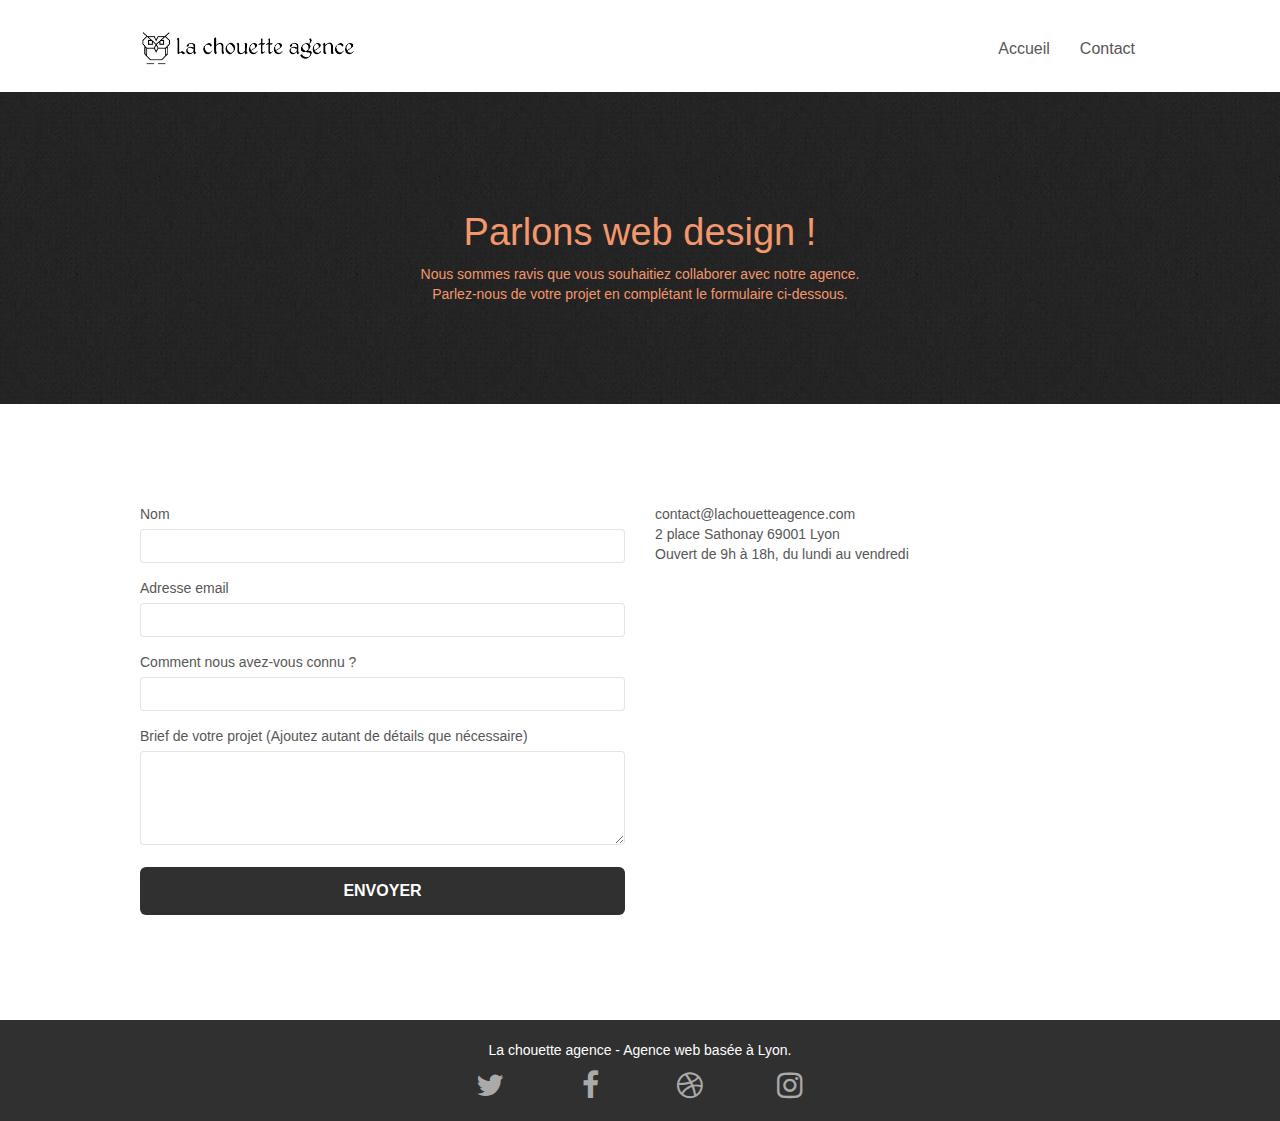
<file: contact-entreprise-webdesign.html>
<!doctype html>
<html lang="fr">
<head>
    <meta charset="utf-8">

	<title>Formulaire de contact - La Chouette Agence</title>

	<meta name="robots" content="index, follow">	
    <meta name="description" content="Entreprise de webdesign située à Lyon, la Chouette Agence vous propose son expertise pour vous aider dans la création ou la refonte de votre site web">
    <meta name="viewport" content="width=device-width, initial-scale=1.0, viewport-fit=cover">
	<link rel="shortcut icon" type="image/png" href="favicon.jpg">
	
        
	<link rel="stylesheet" type="text/css" href="./css/bootstrap.min.css">
	<link rel="stylesheet" type="text/css" href="style.css">
	<link rel="stylesheet" type="text/css" href="./css/font-awesome.min.css">
	<link rel="stylesheet" type="text/css" href="./css/et-line.min.css">
	
    
	<script src="./js/jquery-2.1.0.min.js"></script>
	<script src="./js/bootstrap.min.js"></script>
	<script src="./js/blocs.min.js"></script>
	<script src="./js/jqBootstrapValidation.js"></script>
	<script src="./js/formHandler.min.js"></script>
    
	<!-- Open Graph meta pour Facebook et LinkedIn -->
	<meta property="og:title" content="Formulaire de contact - La Chouette Agence" />
	<meta property="og:url" content="https://lilimly.github.io/la_chouette_agence/contact-webdesigner-lyon.html" />
	<meta property="og:image" content="img_opengraph/opengraph2.png" />
	<meta property="og:description" content="Pour contacter notre équipe de web designers basés à Lyon et vous aider à créer ou optimiser le site web de votre entreprise, remplissez ce formulaire !" />
	<meta property="og:site_name" content="La chouette agence" />
	<meta property="og:type" content="website" />
	<meta property="og:image:alt" content="Travail d'un designer">

	<!-- Card meta pour Twitter -->
	<meta name="twitter:card" content="summary_large_image" />
	<meta name="twitter:site" content="@lachouetteagence">
	<meta name="twitter:title" content="Formulaire de contact - La Chouette Agence" />
	<meta name="twitter:description" content="Pour contacter notre équipe de web designers basés à Lyon et vous aider à créer ou optimiser le site web de votre entreprise, remplissez ce formulaire !" />

	<!-- Epingle Pinterest -->
	<meta property="og:type" content="website" />
	<meta property="og:title" content="Formulaire de contact - La Chouette Agence" />
	<meta property="og:description" content="Pour contacter notre équipe de web designers basés à Lyon et vous aider à créer ou optimiser le site web de votre entreprise, remplissez ce formulaire !" />
	<meta property="og:url" content="https://lilimly.github.io/la_chouette_agence/contact-webdesigner-lyon.html" />
	<meta property="og:site_name" content="La chouette agence" />   

    
<!-- Analytics -->
 
<!-- Analytics END -->
    
</head>
<body>
<!-- Principal conteneur -->
<div class="page-container">
    
<!-- bloc-0 -->
<div class="bloc bgc-white l-bloc " id="bloc-0">
	<div class="container bloc-sm">
		<nav class="navbar row">
			<div class="navbar-header">
				<a class="navbar-brand" href="index.html"><img src="img/la-chouette-agence.png" alt="atlanta web design logo" height="40" /></a>
				<button id="nav-toggle" type="button" class="ui-navbar-toggle navbar-toggle" data-toggle="collapse" data-target=".navbar-1">
					<span class="sr-only">Toggle navigation</span><span class="icon-bar"></span><span class="icon-bar"></span><span class="icon-bar"></span>
				</button>
			</div>
			<div class="collapse navbar-collapse navbar-1 special-dropdown-nav">
				<ul class="site-navigation nav navbar-nav">
					<li>
						<a href="index.html">Accueil</a>
					</li>
					<li>
					</li>
					<li>
						<a href="contact-entreprise-webdesign.html">Contact</a>
					</li>
				</ul>
			</div>
		</nav>
	</div>
</div>
<!-- bloc-0 END -->

<!-- bloc-6 -->
<div class="bloc bg-dots-bg bg-repeat bgc-atomic-tangerine d-bloc bloc-bg-texture texture-paper" id="bloc-6">
	<div class="container bloc-lg">
		<div class="row">
			<div class="col-sm-12">
				<h1 class="text-center hero-bloc-text tc-white">
					Parlons web design !
				</h1>
				<p class="text-center mg-lg tc-white tight-width-whitespace">
					Nous sommes ravis que vous souhaitiez collaborer avec notre agence.<br>
					Parlez-nous de votre projet en complétant le formulaire ci-dessous.
				</p>
			</div>
		</div>
	</div>
</div>
<!-- bloc-6 END -->

<!-- bloc-7 -->
<div class="bloc bgc-white l-bloc" id="bloc-7">
	<div class="container bloc-lg">
		<div class="row">
			<div class="col-sm-6">
				<form id="form_1">
					<div class="form-group">
						<label for="name">Nom</label>
						<input id="name" class="form-control" required />
					</div>
					<div class="form-group">
						<label for="email">Adresse email</label>
						<input id="email" class="form-control" type="email" required />
					</div>
					<div class="form-group">
						<label for="input_504">Comment nous avez-vous connu ?</label>
						<input class="form-control" type="text" required id="input_504" />
					</div>
					<div class="form-group">
						<label for="message">Brief de votre projet (Ajoutez autant de détails que nécessaire)<br></label>
						<textarea id="message" class="form-control" rows="4" cols="50" required></textarea>
					</div> 
					<button class="bloc-button btn btn-lg btn-block cta-hero btn-atomic-tangerine" type="submit">
						Envoyer
					</button>
				</form>
			</div>
			<div class="col-sm-6">
				<p>
					contact@lachouetteagence.com<br>2 place Sathonay 69001 Lyon<br>Ouvert de 9h à 18h, du lundi au vendredi<br>
				</p>
			</div>
		</div>
	</div>
</div>
<!-- bloc-7 END -->

<!-- ScrollToTop Button -->
<a class="bloc-button btn btn-d scrollToTop" onclick="scrollToTarget('1')"><span class="fa fa-chevron-up"></span></a>
<!-- ScrollToTop Button END-->


<!-- Footer - bloc-8 -->
<footer class="bloc bgc-atomic-tangerine d-bloc" id="bloc-8">
	<div class="container bloc-sm">
		<div class="row">
			<div class="col-sm-12">
				<p class="text-center white">
					La chouette agence - Agence web basée à Lyon.<br>
				</p>
				<div class="row row-no-gutters social">
					<div class="col-sm-3">
						<div class="text-center">
							<a class="social" href="contact-entreprise-webdesign.html"><span class="fa fa-twitter icon-md"></span></a>
						</div>
					</div>
					<div class="col-sm-3">
						<div class="text-center">
							<a class="social" href="contact-entreprise-webdesign.html"><span class="fa fa-facebook icon-md"></span></a>
						</div>
					</div>
					<div class="col-sm-3">
						<div class="text-center">
							<a class="social" href="contact-entreprise-webdesign.html"><span class="fa fa-dribbble icon-md"></span></a>
						</div>
					</div>
					<div class="col-sm-3">
						<div class="text-center">
							<a class="social" href="contact-entreprise-webdesign.html"><span class="fa fa-instagram icon-md"></span></a>
						</div>
					</div>
				</div>
			</div>
		</div>
	</div>
</footer>
<!-- Footer - bloc-8 END -->

</div>
<!-- Principal conteneur END -->
    

</body>
</html>
</file>
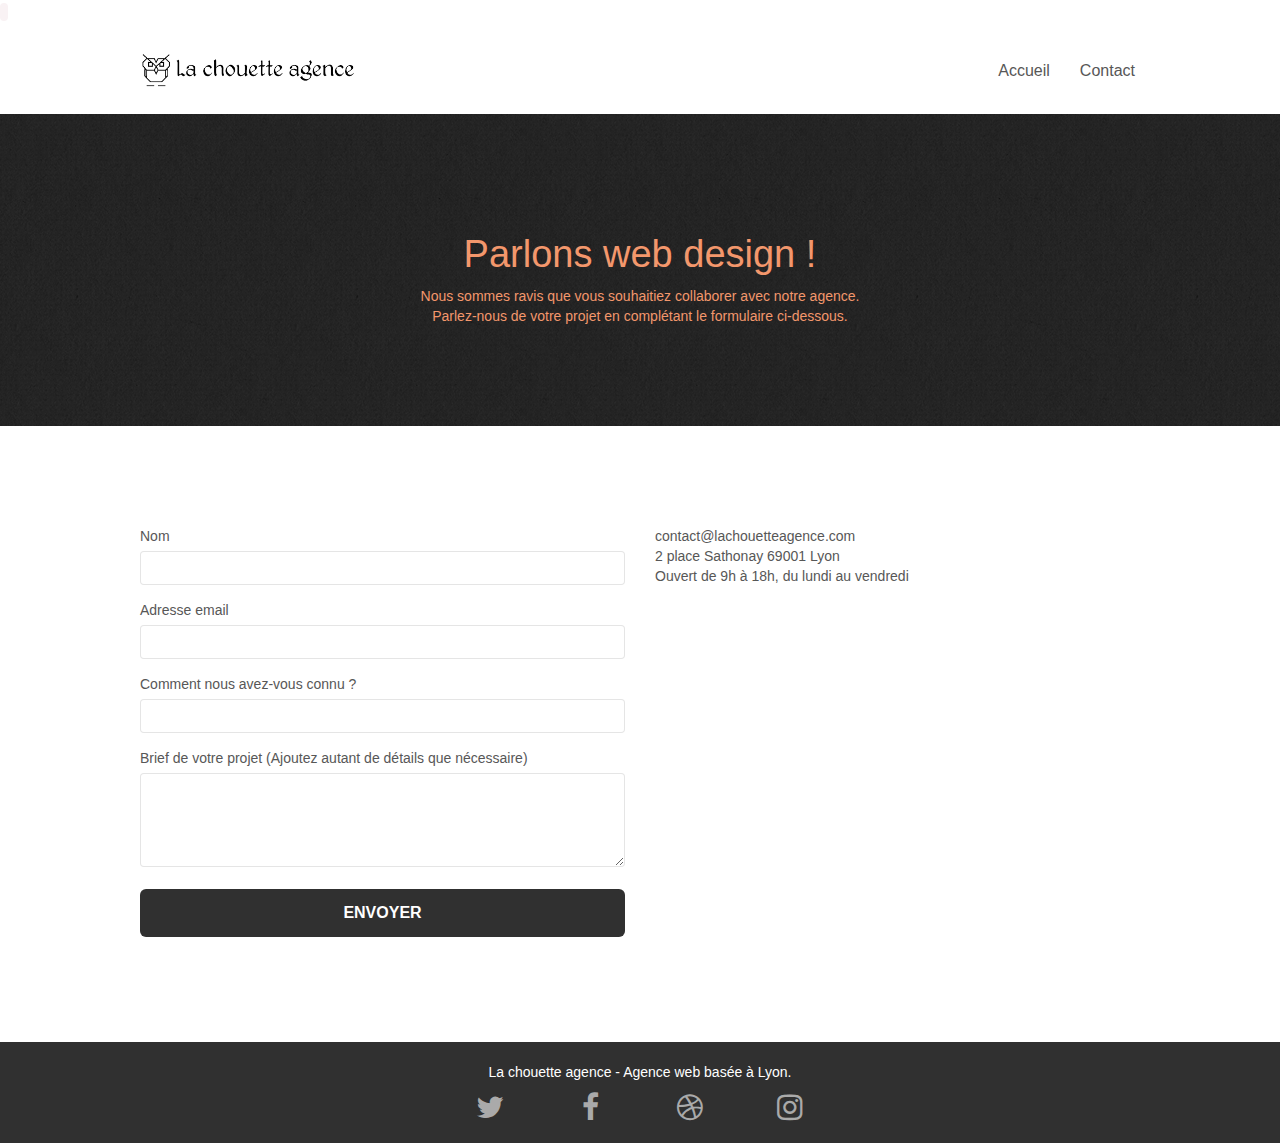
<file: contact.html>
<!doctype html>
<html lang="fr">
<head>
    <meta charset="utf-8">
    <meta name="keywords" content="">
    <meta name="description" content="">
    <meta name="viewport" content="width=device-width, initial-scale=1.0, viewport-fit=cover">
	<code><meta name="robots" content="index, follow"></code>
    <link rel="shortcut icon" type="image/png" href="favicon.jpg">
    
	<link rel="stylesheet" type="text/css" href="./css/bootstrap.min.css">
	<link rel="stylesheet" type="text/css" href="style.css">
	<link rel="stylesheet" type="text/css" href="./css/font-awesome.min.css">
	<link rel="stylesheet" type="text/css" href="./css/et-line.min.css">
	
    
	<script src="./js/jquery-2.1.0.min.js"></script>
	<script src="./js/bootstrap.min.js"></script>
	<script src="./js/blocs.min.js"></script>
	<script src="./js/jqBootstrapValidation.js"></script>
	<script src="./js/formHandler.min.js"></script>
    <title>Contactez nous</title>

    
<!-- Analytics -->
 
<!-- Analytics END -->
    
</head>
<body>
<!-- Principal conteneur -->
<div class="page-container">
    
<!-- bloc-0 -->
<div class="bloc bgc-white l-bloc " id="bloc-0">
	<div class="container bloc-sm">
		<nav class="navbar row">
			<div class="navbar-header">
				<a class="navbar-brand" href="index.html"><img src="img/la-chouette-agence.png" alt="atlanta web design logo" height="40" /></a>
				<button id="nav-toggle" type="button" class="ui-navbar-toggle navbar-toggle" data-toggle="collapse" data-target=".navbar-1">
					<span class="sr-only">Toggle navigation</span><span class="icon-bar"></span><span class="icon-bar"></span><span class="icon-bar"></span>
				</button>
			</div>
			<div class="collapse navbar-collapse navbar-1 special-dropdown-nav">
				<ul class="site-navigation nav navbar-nav">
					<li>
						<a href="index.html">Accueil</a>
					</li>
					<li>
					</li>
					<li>
						<a href="Contact.html.html">Contact</a>
					</li>
				</ul>
			</div>
		</nav>
	</div>
</div>
<!-- bloc-0 END -->

<!-- bloc-6 -->
<div class="bloc bg-dots-bg bg-repeat bgc-atomic-tangerine d-bloc bloc-bg-texture texture-paper" id="bloc-6">
	<div class="container bloc-lg">
		<div class="row">
			<div class="col-sm-12">
				<h1 class="text-center hero-bloc-text tc-white">
					Parlons web design !
				</h1>
				<p class="text-center mg-lg tc-white tight-width-whitespace">
					Nous sommes ravis que vous souhaitiez collaborer avec notre agence.<br>
					Parlez-nous de votre projet en complétant le formulaire ci-dessous.
				</p>
			</div>
		</div>
	</div>
</div>
<!-- bloc-6 END -->

<!-- bloc-7 -->
<div class="bloc bgc-white l-bloc" id="bloc-7">
	<div class="container bloc-lg">
		<div class="row">
			<div class="col-sm-6">
				<form id="form_1" novalidate success-msg="Your message has been sent." fail-msg="Sorry it seems that our mail server is not responding, Sorry for the inconvenience!">
					<div class="form-group">
						<label>
							Nom
						</label>
						<input id="name" class="form-control" required />
					</div>
					<div class="form-group">
						<label>
							Adresse email
						</label>
						<input id="email" class="form-control" type="email" required />
					</div>
					<div class="form-group">
						<label>
							Comment nous avez-vous connu ?
						</label>
						<input class="form-control" type="email" required id="input_504" />
					</div>
					<div class="form-group">
						<label>
							Brief de votre projet (Ajoutez autant de détails que nécessaire)<br>
						</label><textarea id="message" class="form-control" rows="4" cols="50" required></textarea>
					</div> 
					<button class="bloc-button btn btn-lg btn-block cta-hero btn-atomic-tangerine" type="submit">
						Envoyer
					</button>
				</form>
			</div>
			<div class="col-sm-6">
				<p>
					contact@lachouetteagence.com<br>2 place Sathonay 69001 Lyon<br>Ouvert de 9h à 18h, du lundi au vendredi<br>
				</p>
			</div>
		</div>
	</div>
</div>
<!-- bloc-7 END -->

<!-- ScrollToTop Button -->
<a class="bloc-button btn btn-d scrollToTop" onclick="scrollToTarget('1')"><span class="fa fa-chevron-up"></span></a>
<!-- ScrollToTop Button END-->


<!-- Footer - bloc-8 -->
<div class="bloc bgc-atomic-tangerine d-bloc" id="bloc-8">
	<div class="container bloc-sm">
		<div class="row">
			<div class="col-sm-12">
				<p class="text-center white">
					La chouette agence - Agence web basée à Lyon.<br>
				</p>
				<div class="row row-no-gutters social">
					<div class="col-sm-3">
						<div class="text-center">
							<a class="social" href="index.html"><span class="fa fa-twitter icon-md"></span></a>
						</div>
					</div>
					<div class="col-sm-3">
						<div class="text-center">
							<a class="social" href="index.html"><span class="fa fa-facebook icon-md"></span></a>
						</div>
					</div>
					<div class="col-sm-3">
						<div class="text-center">
							<a class="social" href="index.html"><span class="fa fa-dribbble icon-md"></span></a>
						</div>
					</div>
					<div class="col-sm-3">
						<div class="text-center">
							<a class="social" href="index.html"><span class="fa fa-instagram icon-md"></span></a>
						</div>
					</div>
				</div>
			</div>
		</div>
	</div>
</div>
<!-- Footer - bloc-8 END -->

</div>
<!-- Principal conteneur END -->
    

</body>
</html>
</file>
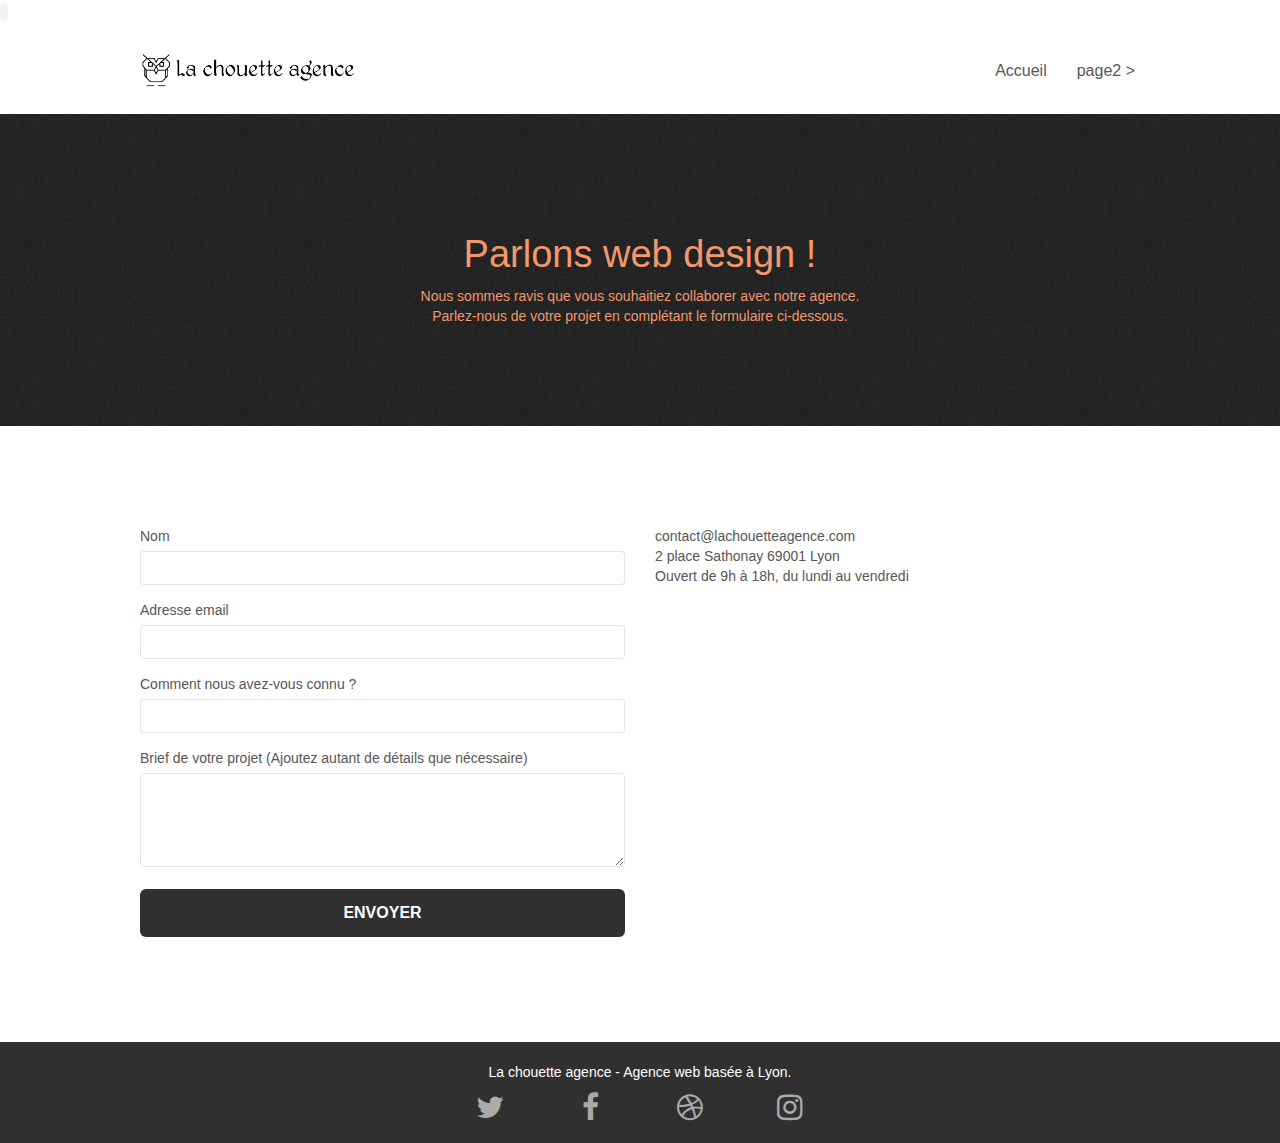
<file: page2.html>
<!doctype html>
<html lang="Default">
<head>
    <meta charset="utf-8">
    <meta name="keywords" content="">
    <meta name="description" content="">
    <meta name="viewport" content="width=device-width, initial-scale=1.0, viewport-fit=cover">
	<code><meta name="robots" content="index, follow"></code>
    <link rel="shortcut icon" type="image/png" href="favicon.jpg">
    
	<link rel="stylesheet" type="text/css" href="./css/bootstrap.min.css">
	<link rel="stylesheet" type="text/css" href="style.css">
	<link rel="stylesheet" type="text/css" href="./css/font-awesome.min.css">
	<link rel="stylesheet" type="text/css" href="./css/et-line.min.css">
	
    
	<script src="./js/jquery-2.1.0.min.js"></script>
	<script src="./js/bootstrap.min.js"></script>
	<script src="./js/blocs.min.js"></script>
	<script src="./js/jqBootstrapValidation.js"></script>
	<script src="./js/formHandler.js"></script>
    <title>page2</title>

    
<!-- Analytics -->
 
<!-- Analytics END -->
    
</head>
<body>
<!-- Principal conteneur -->
<div class="page-container">
    
<!-- bloc-0 -->
<div class="bloc bgc-white l-bloc " id="bloc-0">
	<div class="container bloc-sm">
		<nav class="navbar row">
			<div class="navbar-header">
				<a class="navbar-brand" href="index.html"><img src="img/la-chouette-agence.png" alt="atlanta web design logo" height="40" /></a>
				<button id="nav-toggle" type="button" class="ui-navbar-toggle navbar-toggle" data-toggle="collapse" data-target=".navbar-1">
					<span class="sr-only">Toggle navigation</span><span class="icon-bar"></span><span class="icon-bar"></span><span class="icon-bar"></span>
				</button>
			</div>
			<div class="collapse navbar-collapse navbar-1 special-dropdown-nav">
				<ul class="site-navigation nav navbar-nav">
					<li>
						<a href="index.html">Accueil</a>
					</li>
					<li>
					</li>
					<li>
						<a href="page2.html">page2 &gt;</a>
					</li>
				</ul>
			</div>
		</nav>
	</div>
</div>
<!-- bloc-0 END -->

<!-- bloc-6 -->
<div class="bloc bg-dots-bg bg-repeat bgc-atomic-tangerine d-bloc bloc-bg-texture texture-paper" id="bloc-6">
	<div class="container bloc-lg">
		<div class="row">
			<div class="col-sm-12">
				<h1 class="text-center hero-bloc-text tc-white">
					Parlons web design !
				</h1>
				<p class="text-center mg-lg tc-white tight-width-whitespace">
					Nous sommes ravis que vous souhaitiez collaborer avec notre agence.<br>
					Parlez-nous de votre projet en complétant le formulaire ci-dessous.
				</p>
			</div>
		</div>
	</div>
</div>
<!-- bloc-6 END -->

<!-- bloc-7 -->
<div class="bloc bgc-white l-bloc" id="bloc-7">
	<div class="container bloc-lg">
		<div class="row">
			<div class="col-sm-6">
				<form id="form_1" novalidate success-msg="Your message has been sent." fail-msg="Sorry it seems that our mail server is not responding, Sorry for the inconvenience!">
					<div class="form-group">
						<label>
							Nom
						</label>
						<input id="name" class="form-control" required />
					</div>
					<div class="form-group">
						<label>
							Adresse email
						</label>
						<input id="email" class="form-control" type="email" required />
					</div>
					<div class="form-group">
						<label>
							Comment nous avez-vous connu ?
						</label>
						<input class="form-control" type="email" required id="input_504" />
					</div>
					<div class="form-group">
						<label>
							Brief de votre projet (Ajoutez autant de détails que nécessaire)<br>
						</label><textarea id="message" class="form-control" rows="4" cols="50" required></textarea>
					</div> 
					<button class="bloc-button btn btn-lg btn-block cta-hero btn-atomic-tangerine" type="submit">
						Envoyer
					</button>
				</form>
			</div>
			<div class="col-sm-6">
				<p>
					contact@lachouetteagence.com<br>2 place Sathonay 69001 Lyon<br>Ouvert de 9h à 18h, du lundi au vendredi<br>
				</p>
			</div>
		</div>
	</div>
</div>
<!-- bloc-7 END -->

<!-- ScrollToTop Button -->
<a class="bloc-button btn btn-d scrollToTop" onclick="scrollToTarget('1')"><span class="fa fa-chevron-up"></span></a>
<!-- ScrollToTop Button END-->


<!-- Footer - bloc-8 -->
<div class="bloc bgc-atomic-tangerine d-bloc" id="bloc-8">
	<div class="container bloc-sm">
		<div class="row">
			<div class="col-sm-12">
				<p class="text-center white">
					La chouette agence - Agence web basée à Lyon.<br>
				</p>
				<div class="row row-no-gutters social">
					<div class="col-sm-3">
						<div class="text-center">
							<a class="social" href="index.html"><span class="fa fa-twitter icon-md"></span></a>
						</div>
					</div>
					<div class="col-sm-3">
						<div class="text-center">
							<a class="social" href="index.html"><span class="fa fa-facebook icon-md"></span></a>
						</div>
					</div>
					<div class="col-sm-3">
						<div class="text-center">
							<a class="social" href="index.html"><span class="fa fa-dribbble icon-md"></span></a>
						</div>
					</div>
					<div class="col-sm-3">
						<div class="text-center">
							<a class="social" href="index.html"><span class="fa fa-instagram icon-md"></span></a>
						</div>
					</div>
				</div>
			</div>
		</div>
	</div>
</div>
<!-- Footer - bloc-8 END -->

</div>
<!-- Principal conteneur END -->
    

</body>
</html>
</file>
<file: style.css>
body {
    margin: 0;
    padding: 0;
    background: #FFF;
    overflow-x: hidden;
}

a,
button {
    transition: all .3s ease-in-out;
    outline: none!important;
}

*:focus {
    border: 3px solid red;
}

a:hover {
    text-decoration: none;
    cursor: pointer;
}

#page-loading-blocs-notifaction {
    position: fixed;
    top: 0;
    bottom: 0;
    width: 100%;
    z-index: 100000;
    background: #FFFFFF url("img/pageload-spinner.gif") no-repeat center center;
}

.bloc {
    width: 100%;
    clear: both;
    background: 50% 50% no-repeat;
    padding: 0 50px;
    background-size: cover;
    position: relative;
}

.bloc .container {
    padding-left: 0;
    padding-right: 0;
}

.bloc-lg {
    padding: 100px 50px;
}

.bloc-md {
    padding: 50px;
}

.bloc-sm {
    padding: 20px 50px;
}

.bg-center,
.bg-l-edge,
.bg-r-edge,
.bg-t-edge,
.bg-b-edge,
.bg-tl-edge,
.bg-bl-edge,
.bg-tr-edge,
.bg-br-edge,
.bg-repeat {
    background-size: auto!important;
}

.bg-repeat {
    background: repeat;
}

.bg-t-edge {
    background: top no-repeat;
}

.bloc-bg-texture::before {
    content: "";
    background-size: 2px 2px;
    position: absolute;
    top: 0;
    bottom: 0;
    left: 0;
    right: 0;
}

.texture-paper::before {
    background: url("img/texture-paper.png");
    background-size: 280px 280px;
}

.b-parallax {
    background-attachment: fixed;
}

#citation-author
{
    font-size: 1em;
    font-style: normal;
    color: #575757!important;
}

#citation-text {
    font-size: 1.3em;
    font-style: italic;
    color: #575757;
}

.text-img {
    font-size: 1.6em;
}

.d-bloc {
    color: rgba(255, 255, 255, .7);
}

.d-bloc button:hover {
    color: rgba(255, 255, 255, .9);
}

.d-bloc .icon-round,
.d-bloc .icon-square,
.d-bloc .icon-rounded,
.d-bloc .icon-semi-rounded-a,
.d-bloc .icon-semi-rounded-b {
    border-color: rgba(255, 255, 255, .9);
}

.d-bloc .divider-h span {
    border-color: rgba(255, 255, 255, .2);
}

.d-bloc .a-btn,
.d-bloc .navbar a,
.d-bloc .navbar-brand,
.d-bloc a .icon-sm,
.d-bloc a .icon-md,
.d-bloc a .icon-lg,
.d-bloc a .icon-xl,
.d-bloc h1 a,
.d-bloc h2 a,
.d-bloc h3 a,
.d-bloc h4 a,
.d-bloc h5 a,
.d-bloc h6 a,
.d-bloc p a {
    color: rgba(255, 255, 255, .6);
}

.d-bloc .a-btn:hover,
.d-bloc .navbar a:hover,
.d-bloc .navbar-brand:hover,
.d-bloc a:hover .icon-sm,
.d-bloc a:hover .icon-md,
.d-bloc a:hover .icon-lg,
.d-bloc a:hover .icon-xl,
.d-bloc h1 a:hover,
.d-bloc h2 a:hover,
.d-bloc h3 a:hover,
.d-bloc h4 a:hover,
.d-bloc h5 a:hover,
.d-bloc h6 a:hover,
.d-bloc p a:hover {
    color: rgba(255, 255, 255, 1);
}

.d-bloc .navbar-toggle .icon-bar {
    background: rgba(255, 255, 255, 1);
}

.d-bloc .btn-wire,
.d-bloc .btn-wire:hover {
    color: rgba(255, 255, 255, 1);
    border-color: rgba(255, 255, 255, 1);
}

.d-bloc .panel {
    color: rgba(0, 0, 0, .5);
}

.d-bloc .panel button:hover {
    color: rgba(0, 0, 0, .7);
}

.d-bloc .panel icon {
    border-color: rgba(0, 0, 0, .7);
}

.d-bloc .panel .divider-h span {
    border-color: rgba(0, 0, 0, .1);
}

.d-bloc .panel .a-btn {
    color: rgba(0, 0, 0, .6);
}

.d-bloc .panel .a-btn:hover {
    color: rgba(0, 0, 0, 1);
}

.d-bloc .panel .btn-wire,
.d-bloc .panel .btn-wire:hover {
    color: rgba(0, 0, 0, .7);
    border-color: rgba(0, 0, 0, .3);
}

.d-bloc .panel,
.l-bloc {
    color: rgba(0, 0, 0, .5);
}

.d-bloc .panel button:hover,
.l-bloc button:hover {
    color: rgba(0, 0, 0, .7);
}

.l-bloc .icon-round,
.l-bloc .icon-square,
.l-bloc .icon-rounded,
.l-bloc .icon-semi-rounded-a,
.l-bloc .icon-semi-rounded-b {
    border-color: rgba(0, 0, 0, .7);
}

.d-bloc .panel .divider-h span,
.l-bloc .divider-h span {
    border-color: rgba(0, 0, 0, .1);
}

.d-bloc .panel .a-btn,
.l-bloc .a-btn,
.l-bloc .navbar a,
.l-bloc .navbar-brand,
.l-bloc a .icon-sm,
.l-bloc a .icon-md,
.l-bloc a .icon-lg,
.l-bloc a .icon-xl,
.l-bloc h1 a,
.l-bloc h2 a,
.l-bloc h3 a,
.l-bloc h4 a,
.l-bloc h5 a,
.l-bloc h6 a,
.l-bloc p a {
    color: rgba(0, 0, 0, .6);
}

.d-bloc .panel .a-btn:hover,
.l-bloc .a-btn:hover,
.l-bloc .navbar a:hover,
.l-bloc .navbar-brand:hover,
.l-bloc a:hover .icon-sm,
.l-bloc a:hover .icon-md,
.l-bloc a:hover .icon-lg,
.l-bloc a:hover .icon-xl,
.l-bloc h1 a:hover,
.l-bloc h2 a:hover,
.l-bloc h3 a:hover,
.l-bloc h4 a:hover,
.l-bloc h5 a:hover,
.l-bloc h6 a:hover,
.l-bloc p a:hover {
    color: rgba(0, 0, 0, 1);
}

.l-bloc .navbar-toggle .icon-bar {
    color: rgba(0, 0, 0, .6);
}

.d-bloc .panel .btn-wire,
.d-bloc .panel .btn-wire:hover,
.l-bloc .btn-wire,
.l-bloc .btn-wire:hover {
    color: rgba(0, 0, 0, .7);
    border-color: rgba(0, 0, 0, .3);
}

.voffset {
    margin-top: 30px;
}

.voffset-lg {
    margin-top: 80px;
}

.row-no-gutters {
    margin-right: 0;
    margin-left: 0;
}

.row.row-no-gutters > [class^="col-"],
.row.row-no-gutters > [class*=" col-"] {
    padding-right: 0;
    padding-left: 0;
}

#bloc-1-hero h1 {
    font-size: 32px;
}

.navbar {
    margin-bottom: 0;
    z-index: 1;
}

.navbar-brand {
    height: auto;
    padding: 3px 15px;
    font-size: 25px;
    font-weight: normal;
    font-weight: 600;
    line-height: 44px;
}

.navbar-brand img {
    max-height: 200px;
    margin: 0 5px 0 0;
    display: inline;
}

.navbar-brand img[src$=svg] {
    min-width: 100px;
}

.nav-center .navbar-brand img {
    margin: 0;
}

.navbar .nav {
    padding-top: 2px;
    margin-right: -16px;
    float: right;
    z-index: 1;
}

.nav > li {
    float: left;
    margin-top: 4px;
    font-size: 16px;
}

.navbar-nav .open .dropdown-menu > li > a {
    text-align: inherit;
}

.nav > li a:hover,
.nav > li a:focus {
    background: transparent;
}

.navbar-toggle {
    margin: 10px 10px 0 0;
    border: 0px;
}

.navbar-toggle:hover {
    background: transparent!important;
}

.navbar-toggle .icon-bar {
    background-color: rgba(0, 0, 0, .5);
    width: 26px;
}

.nav-invert .navbar .nav {
    float: left;
}

.nav-invert .navbar-header,
.nav-invert .navbar-brand {
    float: right;
    position: relative;
    z-index: 2;
}

@media (min-width: 768px) {
    .site-navigation {
        position: absolute;
        top: 50%;
        right: 20px;
        transform: translate(0, -50%);
    }
    .nav > li .dropdown-menu a,
    .nav > li .dropdown-menu a:hover {
        color: #484848;
    }
    .nav-invert .site-navigation {
        left: 0;
        right: 0;
    }
    .nav-center {
        text-align: center;
    }
    .nav-center .navbar-header {
        width: 100%;
    }
    .nav-center .navbar-header,
    .nav-center .navbar-brand,
    .nav-center .nav > li {
        float: none;
        display: inline-block;
    }
    .nav-center .site-navigation {
        position: relative;
        width: 100%;
        right: 0;
        margin-right: 0px;
        margin-top: 20px;
    }
    .nav-center.mini-nav .navbar-toggle {
        float: none;
        margin: 10px auto 0;
    }
}

.nav > li > .dropdown a {
    background: none!important;
    display: block;
    padding: 14px 15px;
}

nav .caret {
    margin: 0 5px;
}

.dropdown-menu .dropdown-menu {
    top: -8px;
    left: 100%;
}

.dropdown-menu .dropmenu-flow-right {
    top: 100%;
    left: 0;
    margin-left: -1px;
    border-top-left-radius: 0;
    border-top-right-radius: 0;
}

.dropdown-menu .dropdown span {
    border: 4px solid black;
    border-top-color: transparent;
    border-right-color: transparent;
    border-bottom-color: transparent;
    margin: 6px -5px 0 0!important;
    float: right;
}

.mg-md {
    margin-top: 10px;
    margin-bottom: 20px;
}

.mg-lg {
    margin-top: 10px;
    margin-bottom: 40px;
}

.btn {
    margin: 0 5px 5px 0;
}

.btn.pull-right {
    margin: 0 0 5px 5px;
}

.btn-d,
.btn-d:hover,
.btn-d:focus {
    color: #FFF;
    background: rgba(0, 0, 0, .3);
}

button {
    outline: none!important;
}

.btn-rd {
    border-radius: 40px;
}

.btn-clean {
    border: 1px solid rgba(0, 0, 0, .08);
    border-bottom-color: rgba(0, 0, 0, .1);
    text-shadow: 0 1px 0 rgba(0, 0, 1, .1);
    box-shadow: 0 1px 3px rgba(0, 0, 1, .25), inset 0 1px 0 0 rgba(255, 255, 255, .15);
}

.icon-md {
    font-size: 30px!important;
}

.icon-lg {
    font-size: 60px!important;
}

.sm-shadow {
    text-shadow: 0 1px 2px rgba(0, 0, 0, .3);
}

.panel-sq,
.panel-sq .panel-heading,
.panel-sq .panel-footer {
    border-radius: 0;
}

.panel-rd {
    border-radius: 30px;
}

.panel-rd .panel-heading {
    border-radius: 29px 29px 0 0;
}

.panel-rd .panel-footer {
    border-radius: 0 0 29px 29px;
}

.form-control {
    border-color: rgba(0, 0, 0, .1);
    box-shadow: none;
}

.scrollToTop {
    width: 40px;
    height: 40px;
    position: fixed;
    bottom: 20px;
    right: 20px;
    opacity: 0;
    z-index: 500;
    transition: all .3s ease-in-out;
}

.scrollToTop span {
    margin-top: 6px;
}

.showScrollTop {
    font-size: 14px;
    opacity: 1;
}



a[data-lightbox] {
    position: relative;
    display: block;
    text-align: center;
}

a[data-lightbox]:hover::before {
    content: "+";
    font-family: "HelveticaNeue-Light", "Helvetica Neue Light", "Helvetica Neue", Helvetica, Arial;
    font-size: 32px;
    width: 50px;
    height: 50px;
    margin-left: -25px;
    border-radius: 50%;
    background: rgba(0, 0, 0, .6);
    color: #FFF;
    font-weight: 100;
    z-index: 1;
    position: absolute;
    top: 50%;
    transform: translateY(-50%);
}

a[data-lightbox]:hover img {    opacity: 0.6;

    animation-fill-mode: none;
}

#lightbox-modal {
    display: flex;
    align-items: center;
}

#lightbox-modal .modal-dialog {
    width: 90%;
    max-width: 900px;
    margin: 0 auto 0;
}

#lightbox-modal .modal-dialog img {
    max-height: 90vh;
    margin: 0 auto;
    width: 60%;
}

.lightbox-caption {
    padding: 20px;
    color: #FFF;
    background: rgba(0, 0, 0, .5);
    position: absolute;
    left: 15px;
    right: 15px;
    bottom: 5px;
}

.close-lightbox {
    color: #FFF;
    font-size: 30px;
    position: absolute;
    top: 20px;
    right: 20px;
    z-index: 20;
    background: rgba(0, 0, 0, .5);
    border: none;
    line-height: 30px;
    padding: 0 9px 5px;
    opacity: 0.3;
}

.close-lightbox:hover,
.next-lightbox:hover,
.prev-lightbox:hover {
    opacity: 1.0;
    color: #FFF;
}

.next-lightbox,
.prev-lightbox {
    font-size: 20px;
    color: rgba(255, 255, 255, .9);
    background: rgba(0, 0, 0, .5);
    transition: all .2s ease-in-out;
    position: absolute;
    top: 45%;
    z-index: 1;
    opacity: 0.4;
}

.next-lightbox {
    padding: 6px 8px 1px 13px;
    right: 25px;
}

.prev-lightbox {
    padding: 6px 13px 1px 10px;
    left: 25px;
}

.snapshot-lb .modal-body {
    padding-bottom: 45px;
}

.snapshot-lb .lightbox-caption {
    padding: 0;
    color: rgba(0, 0, 0, .5);
    background: none;
}

h1,
h2,
h3,
h4,
h5,
h6,
p,
label,
.btn,
a {
    font-family: "helvetica";
    font-weight: 400;
    color: #575757!important;
}

.container {
    max-width: 1000px;
}

.hero-bloc-text {
    font-size: 38px;
}

.hero-bloc-text-sub {
    font-size: 36px;
}

.statement-bloc-text {
    line-height: 26px;
    font-style: italic;
    font-size: 20px;
    text-align: center;
    font-weight: lighter;
    max-width: 520px;
    margin: auto auto auto auto;
}

p {
    font-size: 14px;
}

.tight-width-whitespace {
    max-width: 600px;
    margin: auto auto auto auto;
}

.h1 {
    font-size: 20px;
    font-family: "Open Sans";
}

.cta-hero {
    margin-top: 22px;
    color: #FFFFFF!important;
    text-transform: uppercase;
    padding: 12px 28px 12px 28px;
    font-size: 16px;
    font-weight: 700;
}

.social {
    max-width: 400px;
    margin: auto auto auto auto;
}

h2 {
    font-size: 22px;
    line-height: 1.4em;
}



h3 {
    font-size: 15px;
    text-transform: uppercase;
    font-weight: 700;
    color: #333333!important;
}

.med-width-whitespace {
    max-width: 800px;
    margin: auto auto auto auto;
    box-shadow: 0px 0px 0px #000000;
}

h1 {
    color: #333333!important;
}

h4 {
    color: #333333!important;
}

.icons {
    margin-bottom: 14px;
    margin-top: 24px;
}

.white {
    color: #FFFFFF!important;
}

.portfolio-thumb {
    margin-bottom: 24px;
}

.portfolio-row {
    margin-bottom: 44px;
    margin-top: 50px;
}

.avatar {
    box-shadow: 0px 4px 9px rgba(0, 0, 0, 0.3);
}

.black-background {
    background-color: rgba(165, 147, 99, 0.7);
    padding: 40px 40px 40px 40px;
}

.bold-link {
    font-weight: 900;
    text-decoration: underline!important;
}

.bgc-white {
    background-color: #FFFFFF;
}

.bgc-dark-slate-blue {
    background-color: #364577;
}

.bgc-atomic-tangerine {
    background-color: #303030;
}

.tc-white {
    color: #F3976C!important;
}

.btn-atomic-tangerine {
    background: #303030;
    color: #FFFFFF!important;
}

.btn-atomic-tangerine:hover {
    background: #808080!important;
    color: #FFFFFF!important;
}

.ltc-white {
    color: #FFFFFF!important;
}

.ltc-white:hover {
    color: #cccccc!important;
}

.ltc-atomic-tangerine {
    color: #F3976C!important;
}

.ltc-atomic-tangerine:hover {
    color: #c27956!important;
}

.icon-dark-slate-blue {
    color: #364577!important;
    border-color: #364577!important;
}

.bg-dots-bg {
    background-image: url("img/dots-bg.png");
}

.bg-lines-h2-bg {
    background-image: url("img/lines-h2-bg.png");
}

.bg-banniere {
    background-image: url("img/la-chouette-agence-banniere.jpg");
}

.bg-presentation {
    background-image: url("img/image-de-presentation.png");
}

@media (max-width: 1024px) {
    .bloc {
        padding-left: 20px;
        padding-right: 20px;
    }
    .bloc.full-width-bloc,
    .bloc-tile-2.full-width-bloc .container,
    .bloc-tile-3.full-width-bloc .container,
    .bloc-tile-4.full-width-bloc .container {
        padding-left: 0;
        padding-right: 0;
    }
}

@media (max-width: 992px) and (min-width: 768px) {
    .navbar .nav {
        max-width: 80%
    }
    .nav-center.navbar .nav {
        max-width: 100%
    }
}

@media only screen and (min-width: 768px) and (max-width: 1024px) and (orientation: landscape) {
    .b-parallax {
        background-attachment: scroll;
    }
}

@media (max-width: 991px) {
    .container {
        width: 100%;
    }
    .b-parallax {
        background-attachment: scroll;
    }
    .page-container,
    #hero-bloc {
        overflow-x: hidden;
        position: relative;
    }

    .bloc-group,
    .bloc-group .bloc {
        display: block;
        width: 100%;
    }
    .bloc-fill-screen .fill-bloc-top-edge,
    .bloc-fill-screen .fill-bloc-bottom-edge {
        padding: 0 20px;
    }
}

@media (max-width: 767px) {
    .page-container {
        overflow-x: hidden;
        position: relative;
    }
    h1,
    h2,
    h3,
    h4,
    h5,
    h6,
    p,
    #disqus_thread {
        padding-left: 10px!important;
        padding-right: 10px!important;
    }
    .b-parallax {
        background-attachment: scroll;
    }
    .navbar .nav {
        padding-top: 0;
        border-top: 1px solid rgba(0, 0, 0, .2);
        float: none!important;
    }
    .navbar.row {
        margin-left: 0;
        margin-right: 0;
    }
    .site-navigation {
        position: inherit;
        transform: none;
    }
    .nav > li {
        margin-top: 0;
        border-bottom: 1px solid rgba(0, 0, 0, .1);
        background: rgba(0, 0, 0, .05);
        text-align: left;
        padding-left: 15px;
        width: 100%;
    }
    .nav > li:hover {
        background: rgba(0, 0, 0, .08);
    }
    .dropdown .dropdown a .caret {
        float: none;
        margin: 5px 0 0 10px!important;
        border: 4px solid black;
        border-bottom-color: transparent;
        border-right-color: transparent;
        border-left-color: transparent;
    }
    #hero-bloc .navbar .nav {
        background: rgba(0, 0, 0, .8);
    }
    #hero-bloc .navbar .nav a {
        color: rgba(255, 255, 255, .6);
    }
    .hero {
        padding: 50px 0;
    }
    .hero-nav {
        left: -1px;
        right: -1px;
    }
    .navbar-collapse {
        padding: 0;
        overflow-x: hidden;
        box-shadow: none;
    }
    .navbar-brand img {
        max-height: 40px;
        width: auto;
    }
    .nav-invert .navbar-header {
        float: none;
        width: 100%;
    }
    .nav-invert .navbar-toggle {
        float: left;
        margin-left: 10px;
    }
    .bloc {
        padding-left: 0;
        padding-right: 0;
    }
    .bloc-xxl,
    .bloc-xl,
    .bloc-lg {
        padding: 40px 0;
    }
    .bloc-sm,
    .bloc-md {
        padding-left: 0;
        padding-right: 0;
    }
    .bloc-tile-2 .container,
    .bloc-tile-3 .container,
    .bloc-tile-4 .container,
    .bloc-fill-screen .fill-bloc-top-edge,
    .bloc-fill-screen .fill-bloc-bottom-edge {
        padding-left: 0;
        padding-right: 0;
    }
    .a-block {
        padding: 0 10px;
    }
    .btn-dwn {
        display: none;
    }
    .voffset {
        margin-top: 5px;
    }
    .voffset-md {
        margin-top: 20px;
    }
    .voffset-lg {
        margin-top: 30px;
    }
    form {
        padding: 5px;
    }
    .close-lightbox {
        display: inline-block;
    }
    .blocsapp-device-iphone5 {
        background-size: 216px 425px;
        padding-top: 60px;
        width: 216px;
        height: 425px;
    }
    .blocsapp-device-iphone5 img {
        width: 180px;
        height: 320px;
    }
}

@media (max-width: 400px) {
    .bloc {
        padding-left: 0;
        padding-right: 0;
    }
}

@media (max-width: 767px) {
    .bloc-mob-center-text {
        text-align: center;
    }
}
</file>
